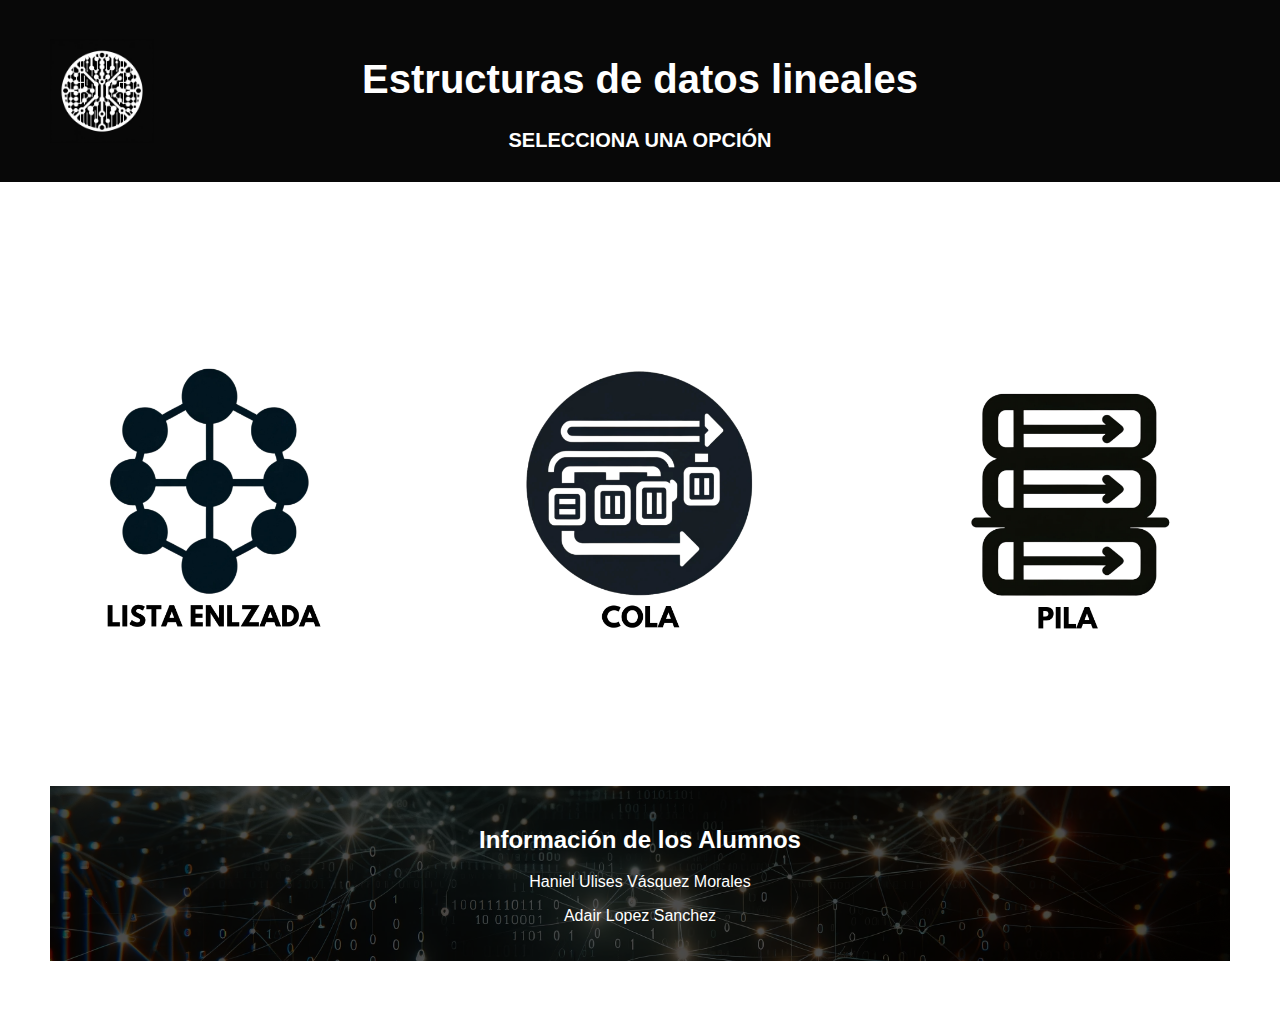
<file: index.html>
<!DOCTYPE html>
<html lang="en">
<head>
    <meta charset="UTF-8">
    <meta http-equiv="X-UA-Compatible" content="IE=edge">
    <meta name="viewport" content="width=device-width, initial-scale=1.0">
    <title>Estructuras de Datos lineales</title>
    <style>
        

        body {
            font-family: 'Lobster', sans-serif;
            margin: 0;
            padding: 0;
            background-color: #ffffff;
        }

        header {
            background-color: rgba(8,8,8,255);
            color: white;
            text-align: center;
            padding: 30px 0;
            position: relative; /* Para posicionar la imagen respecto al encabezado */
        }

        header img {
            max-width: 104px;
            height: auto;
            position: absolute; /* Posicionamiento absoluto dentro del encabezado */
            left: 50px; /* 20px desde el borde izquierdo del encabezado */
            top: 50%;
            transform: translateY(-50%); /* Centrar verticalmente */
        }
        header h1{
            font-size: 40px;
        }
        header p {
            margin: 0;
            font-size: 20px;
            font-weight: bold; 
        }
        

        .fila-divs {
            display: flex;
            justify-content: space-around;
            flex-wrap: wrap;
            margin: 150px 0;
        }

        .enlace-imagen {
            width: 100px;
            height: 600px;
            transition: transform 0.3s ease;
        }

        .enlace-imagen:hover {
            transform: scale(1.1);
        }

        a {
            color: #000000;
            text-decoration: none;
            transition: color 0.3s ease;
        }

        a:hover {
            color: #000000;
        }

        select {
            padding: 200px;
            border-radius: 5px;
            border: 1px solid #000000;
            background-color: white;
        }
        
        img {
            max-width: 100%;
            height: auto;
        }

        @media (max-width: 600px) {
            .fila-divs {
                flex-direction: column;
                align-items: center;
            }

            header img {
                display: none;
            }

            header h1 {
                font-size: 24px;
            }

            header p {
                font-size: 16px;
            }
        }
            .enlace-imagen {
                width: 300px;
                height: 300px;
            }

            .info-alumnos {
                text-align: center;
                flex: 2 2 30%;
                margin: 50px;
                height: auto;
                position: relative;
                background: url('binary.png') no-repeat center center;
                background-size: cover;
            }

.info-alumnos::before {
    content: '';
    position: absolute;
    top: 0;
    right: 0;
    bottom: 0;
    left: 0;
    background-color: rgba(0, 0, 0, 0.7); /* Desvanecido negro al 70% */
    z-index: 1;
}

.contenedor-info {
    position: relative;
    z-index: 2; /* Para asegurarse de que el texto aparezca sobre la capa desvanecida */
    color: white; /* Cambia el color del texto si es necesario */
    padding: 20px; /* Añade padding si lo necesitas */
}
@keyframes pulse {
    0% { 
        transform: scale(1); 
        opacity: 1; 
    }
    50% { 
        transform: scale(1.1); 
        opacity: 0.7; 
    }
    100% { 
        transform: scale(1); 
        opacity: 1; 
    }
}

.animated-text {
    animation: pulse 2s infinite;
    display: inline-block;
    font-weight: bold;
    color: #FFFFFF;
}

</style>
</head>
<body>
    <header>
        <img src="img.png" alt="Imagen descriptiva">
        <h1>Estructuras de datos lineales</h1>
        <p class="animated-text">SELECCIONA UNA OPCIÓN</p>
        </select>
    </header>

    <section class="imagenes">
        <div class="fila-divs">
            <a href="Estructuras/lista.html"><img src="2.png" alt="Lista" class="enlace-imagen"></a>
            <a href="Estructuras/cola.html"><img src="3.png" alt="Cola" class="enlace-imagen"></a>
            <a href="Estructuras/pila.html"><img src="4.png" alt="Pila" class="enlace-imagen"></a>
        </div>
    </section>

    <section class="info-alumnos">
        <div class="contenedor-info">
            <h2>Información de los Alumnos</h2>
        
            <p>Haniel Ulises Vásquez Morales</p>
            <p>Adair Lopez Sanchez</p>
            
        </div>
    </section>
</body>
</html>
</file>
